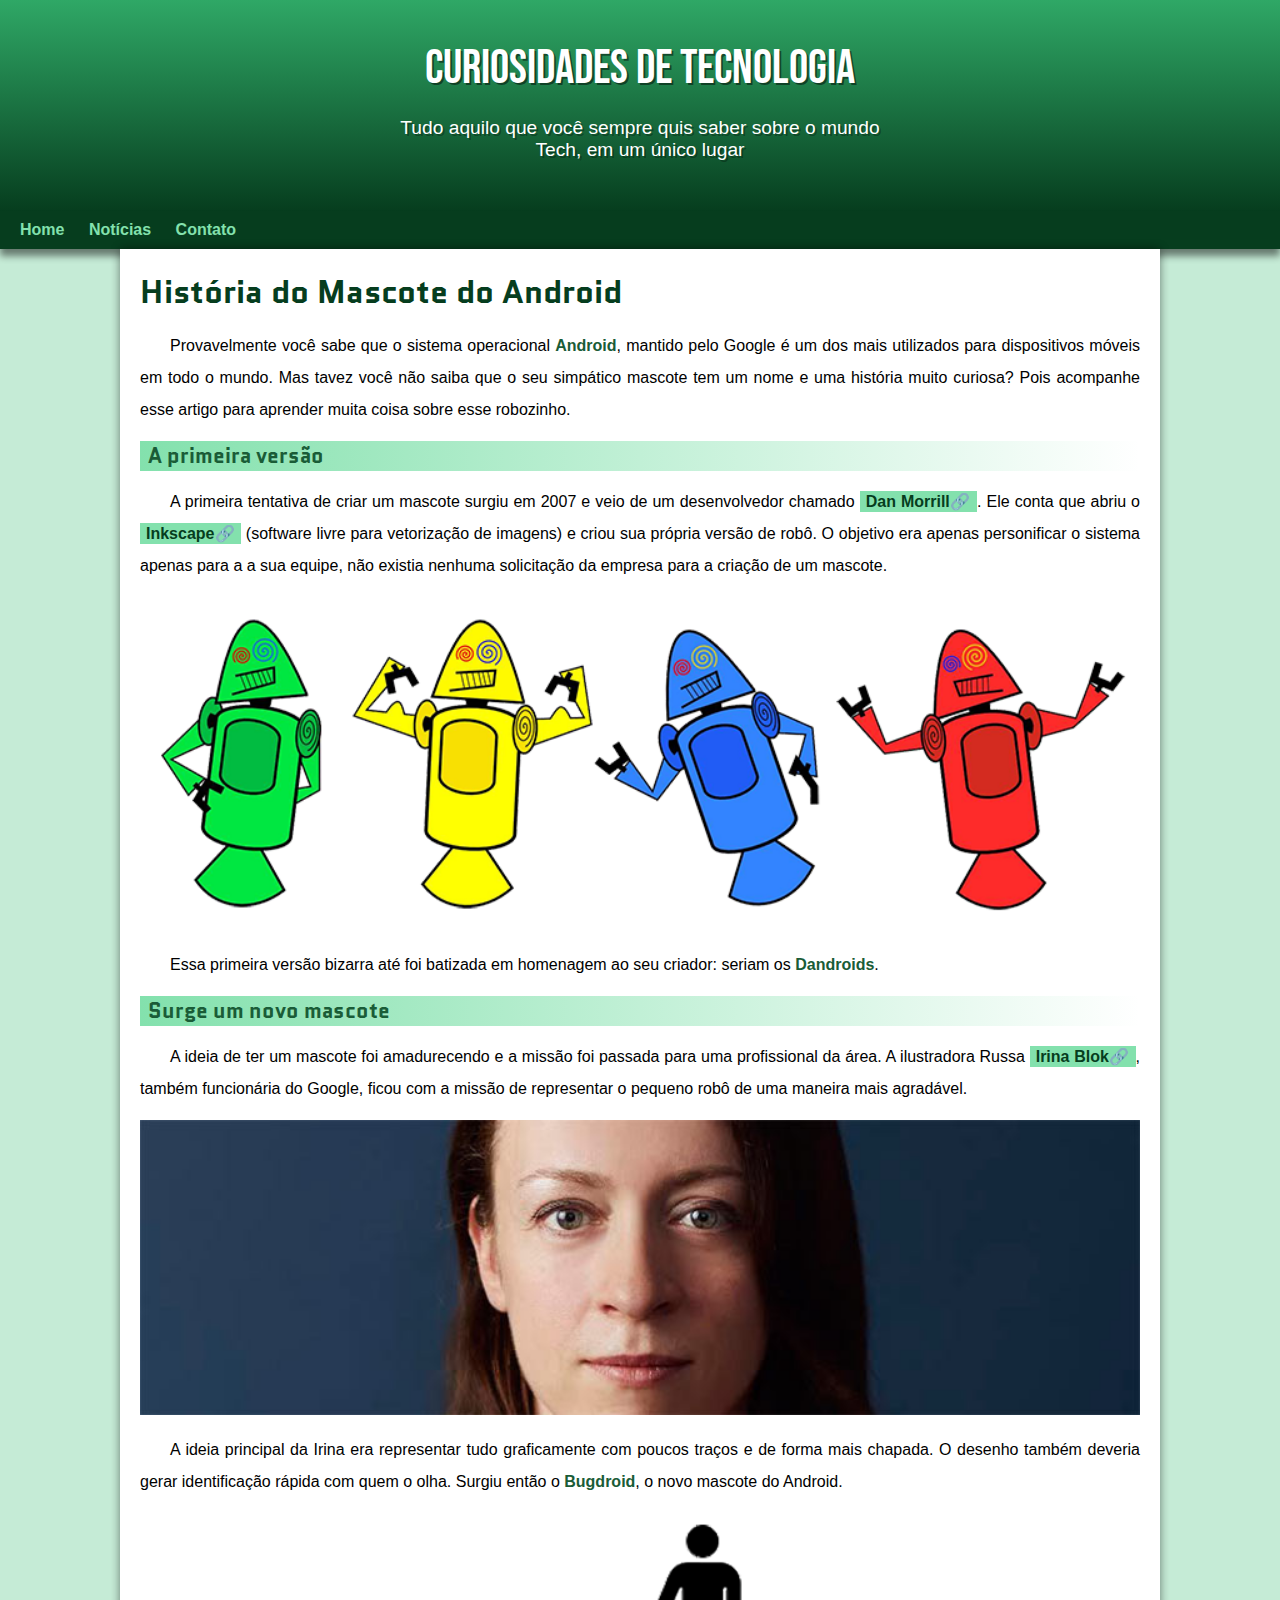
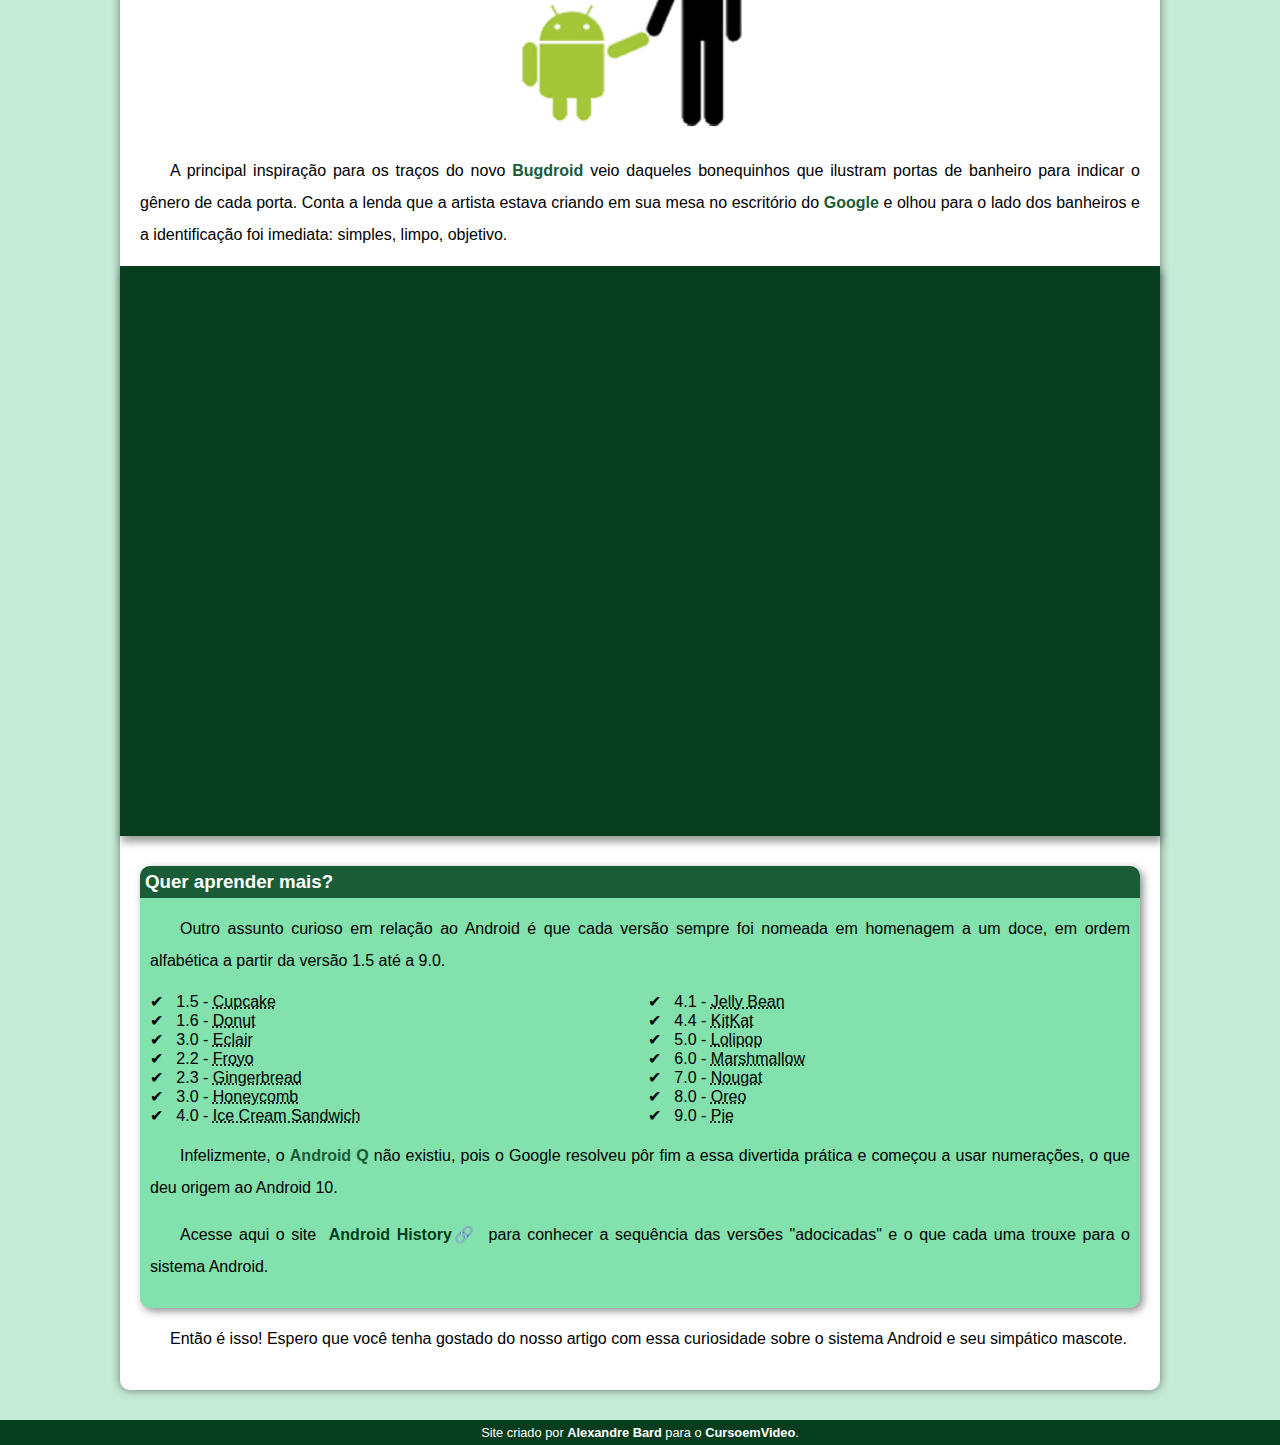
<file: index.html>
<!DOCTYPE html>
<html lang="pt-br">
<head>
    <meta charset="UTF-8">
    <meta name="viewport" content="width=device-width, initial-scale=1.0">
    <title>Home</title>
    <link rel="shortcut icon" href="imagens/favicon.ico" type="image/x-icon">
    <link rel="stylesheet" href="estilo/style.css">
    
</head>
<body>
    <header>
        <h1>Curiosidades de Tecnologia</h1>
        <p>Tudo aquilo que você sempre quis saber sobre o mundo Tech, em um único lugar</p>   
    </header>
    <nav>
        <a href="index.html" rel="prev" >Home</a>
        <a href="noticias.html">Notícias</a>
        <a href="#">Contato</a>
    </nav>
    <main>
        <article>
            <h1>
                História do Mascote do Android
            </h1>

            <p>
                Provavelmente você sabe que o sistema operacional <strong>Android</strong>, mantido pelo Google é um dos mais utilizados para dispositivos móveis em todo o mundo. Mas tavez você não saiba que o seu simpático mascote tem um nome e uma história muito curiosa? Pois acompanhe esse artigo para aprender muita coisa sobre esse robozinho.

            </p>

            <h2>
                A primeira versão
            </h2>

            <p>
                A primeira tentativa de criar um mascote surgiu em 2007 e veio de um desenvolvedor chamado <a href="https://androidcommunity.com/dan-morrill-shows-us-the-android-mascot-that-almost-was-20130103/" target="_blank" class="externo">Dan Morrill</a>. Ele conta que abriu o <a href="https://inkscape.org/pt-br/" target="_blank" class="externo">Inkscape</a> (software livre para vetorização de imagens) e criou sua própria versão de robô. O objetivo era apenas personificar o sistema apenas para a a sua equipe, não existia nenhuma solicitação da empresa para a criação de um mascote.

            </p>

            <picture>
                <source media="(max-width: 670px )" srcset="imagens/dan-droids-pq.png">
                <img src="imagens/dan-droids.png" alt="Primeiro mascote do Android">
            </picture>

            <p>
                Essa primeira versão bizarra até foi batizada em homenagem ao seu criador: seriam os <strong>Dandroids</strong>.

            </p>

            <h2>
                Surge um novo mascote
            </h2>

            <p>
                A ideia de ter um mascote foi amadurecendo e a missão foi passada para uma profissional da área. A ilustradora Russa <a href="https://www.irinablok.com/ target" class="externo">Irina Blok</a>, também funcionária do Google, ficou com a missão de representar o pequeno robô de uma maneira mais agradável.

            </p>

            <picture>
                <source media="(max-width: 670px )" srcset="imagens/irina-blok-pq.jpg">
                <img src="imagens/irina-blok.jpg" alt="Irina Blok, criadora do Bugdroid">
            </picture>

            <p>
                A ideia principal da Irina era representar tudo graficamente com poucos traços e de forma mais chapada. O desenho também deveria gerar identificação rápida com quem o olha. Surgiu então o <strong>Bugdroid</strong>, o novo mascote do Android.

            </p>

            <img src="imagens/bugdroid.png" class="pequena" alt="Bugdroid">

            <p>
                A principal inspiração para os traços do novo <strong>Bugdroid</strong> veio daqueles bonequinhos que ilustram portas de banheiro para indicar o gênero de cada porta. Conta a lenda que a artista estava criando em sua mesa no escritório do <strong>Google</strong> e olhou para o lado dos banheiros e a identificação foi imediata: simples, limpo, objetivo.

            </p>

            <div class="video">
                <iframe width="560" height="315" src="https://www.youtube.com/embed/l2UDgpLz20M?si=2oTmGxDgAid8Kf73" title="YouTube video player" frameborder="0" allow="accelerometer; autoplay; clipboard-write; encrypted-media; gyroscope; picture-in-picture; web-share" referrerpolicy="strict-origin-when-cross-origin" allowfullscreen></iframe>
            </div>
            
             <aside>
                 <h3>Quer aprender mais?</h3>

                 <p>Outro assunto curioso em relação ao Android é que cada versão sempre foi nomeada em homenagem a um doce, em ordem alfabética a partir da versão 1.5 até a 9.0.</p>
                 <ul>  
                     <li>
                        1.5 - <abbr title="Bolo de Copo">Cupcake</abbr>
                    </li>
                     <li>
                        1.6 - <abbr title="Rosquinha">Donut</abbr>
                    </li>
                     <li>
                        3.0 - <abbr title="Bomba">Eclair</abbr>
                    </li>
                     <li>
                        2.2 - <abbr title="Iogurte Congelado">Froyo</abbr>
                    </li>
                     <li>
                        2.3 - <abbr title="Biscoito de Gengibre">Gingerbread</abbr>
                    </li>
                     <li>
                        3.0 - <abbr title="Favo de Mel">Honeycomb</abbr>
                    </li>
                     <li>
                        4.0 - <abbr title="Sanduíche de Sorvete">Ice Cream Sandwich</abbr>
                    </li>
                     <li>
                        4.1 - <abbr title="Jujuba">Jelly Bean</abbr>
                    </li>
                     <li>
                        4.4 - <abbr title="Kitkat">KitKat</abbr>
                    </li>
                     <li>
                        5.0 - <abbr title="Pirulito">Lolipop</abbr>
                    </li>
                     <li>
                        6.0 - <abbr title="Marshmallow">Marshmallow</abbr>
                    </li>
                     <li>
                        7.0 - <abbr title="Torrone">Nougat</abbr>
                    </li>
                     <li>
                        8.0 - <abbr title="Oreo">Oreo</abbr>
                    </li>
                     <li>
                        9.0 - <abbr title="Torta">Pie</abbr>
                    </li>
                 </ul>
                 <p>
                    Infelizmente, o <strong>Android Q</strong> não existiu, pois o Google resolveu pôr fim a essa divertida prática e começou a usar numerações, o que deu origem ao Android 10.

                 </p>
     
                 <p>
                    Acesse aqui o site <a href="https://www.android.com/intl/en_uk/what-is-android/" target="_blank" class="externo">Android History</a> para conhecer a sequência das versões "adocicadas" e o que cada uma trouxe para o sistema Android.
                     </p>
                
             </aside>
            

            <p>Então é isso! Espero que você tenha gostado do nosso artigo com essa curiosidade sobre o sistema Android e seu simpático mascote.</p>
        </article>
    </main>
    <footer>
        Site criado por <a href="https://gustavoguanabara.github.io/" target="_blank">Alexandre Bard</a> para o <a href="https://www.youtube.com/cursoemvideo" target="_blank">CursoemVideo</a>.
    </footer>
</body>
</html>
</file>
<file: estilo/style.css>
@charset "UTF-8";

@import url('https://fonts.googleapis.com/css2?family=Bebas+Neue&family=Work+Sans:ital,wght@0,100..900;1,100..900&display=swap');

@font-face {
    font-family: 'Android';
    src: url('../fontes/Quantico-Bold.ttf') format('opentype');
    font-weight: normal;
}

:root {
    --cor0: #c5ebd6;
    --cor1: #83e1ad;
    --cor2: #3ddc84;
    --cor3: #2fa866;
    --cor4: #1a5c37;
    --cor5: #063d1e;

    --font-padrao: Arial, Verdana, Helvetica, sans-serif;
    --font-destaque: 'Bebas Neue', Arial; 
    --font-android: 'Android', Arial;
}

* {
    margin: 0px;
    padding: 0px;
}


a.externo::after {
    content: '\1F517';
}

header {
    background-image: linear-gradient(to bottom, var(--cor3), var(--cor5));
    min-height: 150px;
    text-align: center;
    padding-top: 40px;
}

header > h1 {
    color: white;
    font-family: var(--font-destaque);
    font-size: 3em;
    font-weight: normal;
    margin-bottom: 20px;
    text-shadow: 2px 2px 0px rgba(0, 0, 0, 0.466);

}

header > p {
    font-family: var(--font-padrao);
    font-size: 1.2em;
    max-width: 500px;
    color: white;
    margin: auto;
    padding-bottom: 50px;
    padding-right: 10px;
    padding-left: 10px;
    text-shadow: 2px 2px 0px rgba(0, 0, 0, 0.301);
}

nav {
    background-color: var(--cor5);
    padding: 10px;
    box-shadow: 0px 7px 7px rgba(0, 0, 0, 0.479);
}

nav a {
    color: var(--cor1);
    padding: 10px;
    border-radius: 5px;
    text-decoration: none;
    font-weight: bold;
    transition-duration: 0.4s;
}

nav a:hover {
    background-color: var(--cor3);
    color: var(--cor5);
}

body {
    background-color: var(--cor0);
    font-family: var(--font-padrao);
}

main {
    background-color: white;
    min-width: 300px;
    max-width: 1000px;
    margin: auto;
    margin-bottom: 30px;
    padding: 20px;
    box-shadow: 0px 0px 10px rgba(0, 0, 0, 0.479);
    border-bottom-left-radius: 10px;
    border-bottom-right-radius: 10px;
}

main h1 {
    color: var(--cor5);
    font-family: var(--font-android);
    font-weight: normal;
    font-size: 2em;
}

main h2 {
    font-family: var(--font-android);
    color: var(--cor4);
    font-size: 1.3em;
    font-weight: normal;
    background-image: linear-gradient(to right, var(--cor1), transparent );
    text-indent: 8px;
}

main img {
    width: 100%;
    
}

main p {
    margin: 15px 0px;
    text-align: justify;
    text-indent: 30px;
    line-height: 2em;
    font-size: 1em;
}


main > article > div > picture img {
    max-width: 100%; /* A imagem não ultrapassa a largura do seu contêiner */
    height: auto; /* Mantém a proporção da imagem */
    display: block; /* Remove o espaço em branco abaixo da imagem */
}

main > article > div > picture > div {
    opacity: 0; /* Inicialmente invisível */
    background-color: #83e1ad; /* Cor de fundo */
    color: #063d1e; /* Cor do texto */
    font-size: 20px;    
    font-weight: bold;
    padding: 10px; /* Ajuste o padding conforme necessário */
    box-shadow: 0px 7px 7px rgba(0, 0, 0, 0.479);
    height: 100px; /* Altura fixa da caixa verde */
    box-sizing: border-box; /* Inclui padding e borda na largura total */
    transition: opacity 0.4s /* Transição suave para a opacidade */
}

main > article > div > picture:hover > div {
    opacity: 1; /* Torna o div visível */
}


main strong {
    color: var(--cor4);
    font-weight: bold;
    
}

main a {
    text-decoration: none;
    font-weight: bold;
    color: var(--cor5);
    background-color: var(--cor1);
    padding: 2px 6px;
}

main a:hover {
    text-decoration: underline;
    color: var(--cor4);

}

main img.pequena {
    max-width: 350px;
    display: block;
    margin: auto;
}

div.video {
    background-color: var(--cor5);
    margin: 0px -20px 30px -20px;
    padding: 20px;
    padding-bottom: 55%;
    position: relative;
    box-shadow: 2px 6px 8px rgba(0, 0, 0, 0.397);
}

div.video > iframe  {
    position: absolute;
    top: 5%;
    left: 5%;
    width: 90% ;
    height: 90% ;
}

aside {
    background-color: var(--cor1);
    padding: 10px;
    border-radius: 10px;
    box-shadow: 3px 3px 8px rgba(0, 0, 0, 0.459);
}

aside > h3 {
    background-color: var(--cor4);
    color: white;
    padding: 5px;
    margin-top: -10px;
    margin-right: -10px ;
    margin-bottom: 0px;
    margin-left: -10px;
    border-radius: 10px 10px 0px 0px;
    
}
aside > ul {
    list-style-type: "\2714\00a0\00a0";
    list-style-position: inside;
    columns: 2;
}

.elon-musk {
    display: inline-block;
    width: 45%;
    vertical-align: top; /* Alinha os elementos no topo */
}

.text-content {
    width: 100%; /* O texto ocupa 100% da largura do bloco */
}

@media (max-width: 768px) { /* Para telas menores que 768px */
    .elon-musk {
        display: flex; /* Usar flexbox para alinhar imagem e texto */
        width: 100%; /* Ocupa toda a largura da tela */
        margin-bottom: 400px; /* Espaçamento entre os blocos */
    }

    .text-content {
        width: 50%; /* O texto ocupa 50% da largura do bloco */
    }

    .elon-musk img {
        width: 100%; /* A imagem ocupa 50% da largura do bloco */
        border-radius: 0px 0px 20px 20px; /* Mantém o estilo da borda */
    }

    .text-content h1, .text-content p, .text-content h2 {
        margin: 0; /* Remove margens para evitar espaçamento indesejado */
    }
}

footer {
    background-color: var(--cor5);
    color: white;
    text-align: center;
    font-size: 0.8em;
    padding: 5px;
    
}

footer a {
    color: white;
    font-weight: bolder;
    text-decoration: none;
}

footer a:hover {
    text-decoration: underline ;
    color: var(--cor1);
}
</file>
